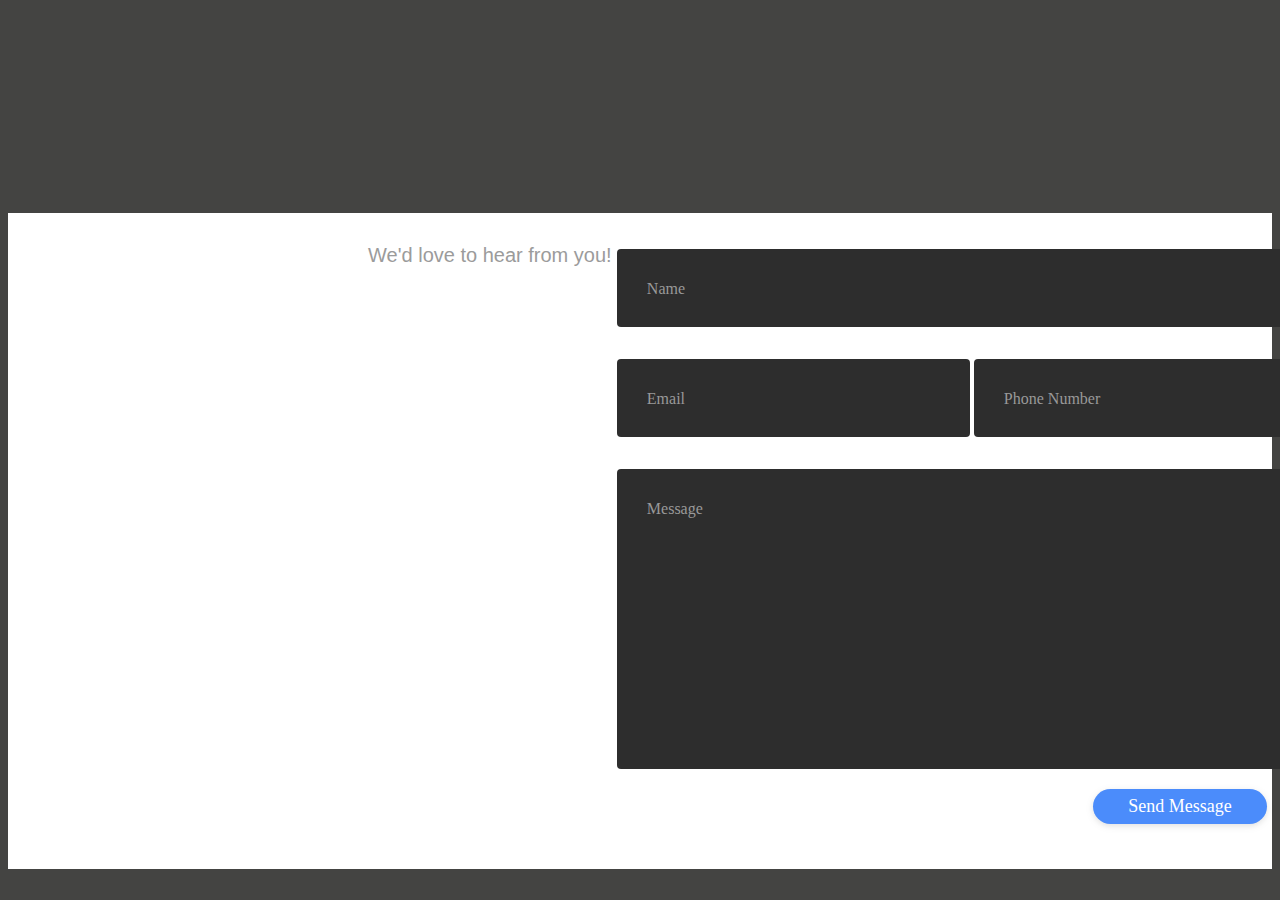
<file: exp.html>
<!DOCTYPE html>
<html>
  <head>
    <meta name="viewport" content="width=device-width, initial-scale=1" />
    <link href="style.css" rel="stylesheet" type="text/css" />
    <style>
    
    body {
    background-color: #444442;
    padding-top: 85px;
}

h1 {
    font-family: 'Poppins', sans-serif, 'arial';
    font-weight: 600;
    font-size: 72px;
    color: white;
    text-align: center;
}

h4 {
    font-family: 'Roboto', sans-serif, 'arial';
    font-weight: 400;
    font-size: 20px;
    color: #9b9b9b;
    line-height: 1.5;
}

/* ///// inputs /////*/

input:focus ~ label, textarea:focus ~ label, input:valid ~ label, textarea:valid ~ label {
    font-size: 0.75em;
    color: #999;
    top: -5px;
    -webkit-transition: all 0.225s ease;
    transition: all 0.225s ease;
}

.styled-input {
    float: left;
    width: 293px;
    margin: 1rem 0;
    position: relative;
    border-radius: 4px;
}

@media only screen and (max-width: 768px){
    .styled-input {
        width:100%;
    }
}

.styled-input label {
    color: #999;
    padding: 1.3rem 30px 1rem 30px;
    position: absolute;
    top: 10px;
    left: 0;
    -webkit-transition: all 0.25s ease;
    transition: all 0.25s ease;
    pointer-events: none;
}

.styled-input.wide { 
    width: 650px;
    max-width: 100%;
}

input,
textarea {
    padding: 30px;
    border: 0;
    width: 100%;
    font-size: 1rem;
    background-color: #2d2d2d;
    color: white;
    border-radius: 4px;
}

input:focus,
textarea:focus { outline: 0; }

input:focus ~ span,
textarea:focus ~ span {
    width: 100%;
    -webkit-transition: all 0.075s ease;
    transition: all 0.075s ease;
}

textarea {
    width: 100%;
    min-height: 15em;
}

.input-container {
    width: 650px;
    max-width: 100%;
    margin: 20px auto 25px auto;
}

.submit-btn {
    float: right;
    padding: 7px 35px;
    border-radius: 60px;
    display: inline-block;
    background-color: #4b8cfb;
    color: white;
    font-size: 18px;
    cursor: pointer;
    box-shadow: 0 2px 5px 0 rgba(0,0,0,0.06),
              0 2px 10px 0 rgba(0,0,0,0.07);
    -webkit-transition: all 300ms ease;
    transition: all 300ms ease;
}

.submit-btn:hover {
    transform: translateY(1px);
    box-shadow: 0 1px 1px 0 rgba(0,0,0,0.10),
              0 1px 1px 0 rgba(0,0,0,0.09);
}

@media (max-width: 768px) {
    .submit-btn {
        width:100%;
        float: none;
        text-align:center;
    }
}

input[type=checkbox] + label {
  color: #ccc;
  font-style: italic;
} 

input[type=checkbox]:checked + label {
  color: #f00;
  font-style: normal;
}
    
    </style>
    <body>
    
     <form method="POST" id="form">  
      
      <input type="hidden" name="access_key" value="1802c39c-4e03-4c00-99b4-a25221beeb1a">

      
      <div class="container">
	<div class="row">
			<h1>contact us</h1>
	</div>
	<div class="row">
			<h4 style="text-align:center">We'd love to hear from you!</h4>
	</div>
	<div class="row input-container">
			<div class="col-xs-12">
				<div class="styled-input wide">
					<input type="text" required />
					<label>Name</label> 
				</div>
			</div>
			<div class="col-md-6 col-sm-12">
				<div class="styled-input">
					<input type="text" required />
					<label>Email</label> 
				</div>
			</div>
			<div class="col-md-6 col-sm-12">
				<div class="styled-input" style="float:right;">
					<input type="text" required />
					<label>Phone Number</label> 
				</div>
			</div>
			<div class="col-xs-12">
				<div class="styled-input wide">
					<textarea required></textarea>
					<label>Message</label>
				</div>
			</div>
			<div class="col-xs-12">
				<div class="btn-lrg submit-btn">Send Message</div>
			</div>
	</div>
</div>

       
       
       <div id="result"></div>
   </form>    
    </body>
  
  </head>
</html>
</file>
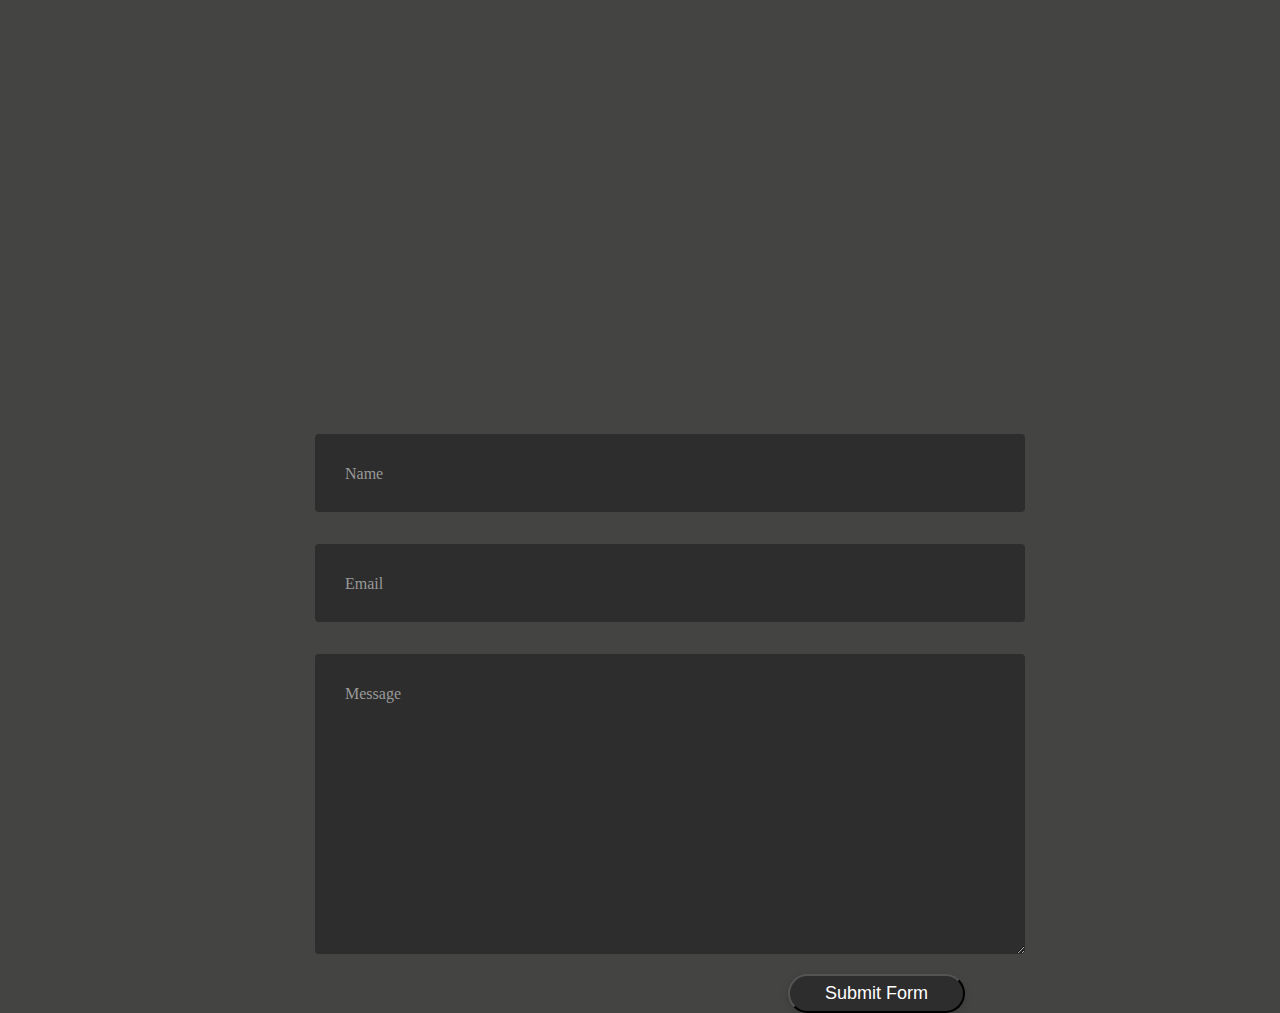
<file: expercontact.html>
<!DOCTYPE html>
<html>
  <head>
    <meta name="viewport" content="width=device-width, initial-scale=1" />
    <link href="style.css" rel="stylesheet" type="text/css" />
    <style>
    
    
    body {
    background-color: #444442;
    padding-top: 85px;
}

h1 {
    font-family: 'Poppins', sans-serif, 'arial';
    font-weight: 600;
    font-size: 72px;
    color: white;
    text-align: center;
}

h4 {
    font-family: 'Roboto', sans-serif, 'arial';
    font-weight: 400;
    font-size: 20px;
    color: #9b9b9b;
    line-height: 1.5;
}

/* ///// inputs /////*/

input:focus ~ label, textarea:focus ~ label, input:valid ~ label, textarea:valid ~ label {
    font-size: 0.75em;
    color: #999;
    top: -5px;
    -webkit-transition: all 0.225s ease;
    transition: all 0.225s ease;
}

.styled-input {
    float: left;
    width: 293px;
    margin: 1rem 0;
    position: relative;
    border-radius: 4px;
}

@media only screen and (max-width: 768px){
    .styled-input {
        width:100%;
    }
}

.styled-input label {
    color: #999;
    padding: 1.3rem 30px 1rem 30px;
    position: absolute;
    top: 10px;
    left: 0;
    -webkit-transition: all 0.25s ease;
    transition: all 0.25s ease;
    pointer-events: none;
}

.styled-input.wide { 
    width: 650px;
    max-width: 100%;
}

input,
textarea {
    padding: 30px;
    border: 0;
    width: 100%;
    font-size: 1rem;
    background-color: #2d2d2d;
    color: white;
    border-radius: 4px;
}

input:focus,
textarea:focus { outline: 0; }

input:focus ~ span,
textarea:focus ~ span {
    width: 100%;
    -webkit-transition: all 0.075s ease;
    transition: all 0.075s ease;
}

textarea {
    width: 100%;
    min-height: 15em;
}

.input-container {
    width: 650px;
    max-width: 100%;
    margin: 20px auto 25px auto;
}

.submit-btn, button {
    float: right;
    padding: 7px 35px;
    border-radius: 80px;
    display: inline-block;
    background-color: #2D2D2E;
    color: white;
    font-size: 18px;
    cursor: pointer;
    box-shadow: 0 2px 5px 0 rgba(0,0,0,0.06),
              0 2px 10px 0 rgba(0,0,0,0.07);
    -webkit-transition: all 300ms ease;
    transition: all 300ms ease;
}

.submit-btn:hover {
    transform: translateY(1px);
    box-shadow: 0 1px 1px 0 rgba(0,0,0,0.10),
              0 1px 1px 0 rgba(0,0,0,0.09);
}

@media (max-width: 768px) {
    .submit-btn {
        width:100%;
        float: none;
        text-align:center;
    }
}

input[type=checkbox] + label {
  color: #ccc;
  font-style: italic;
} 

input[type=checkbox]:checked + label {
  color: #f00;
  font-style: normal;
}
    

    </style>
    <body>
      
      <br><br><br><br><br> 
        <br><br><br><br><br> 
     
   

<form method="POST" id="form">

    <input type="hidden" name="access_key" value="1802c39c-4e03-4c00-99b4-a25221beeb1a">
<div class="row input-container">
  
  
  
  <div class="col-xs-12">
				<div class="styled-input wide">
					 <input type="text" name="name" required>
					<label>Name</label> 
				</div>
			</div>

   <div class="col-xs-12">
				<div class="styled-input wide">
					  <input type="email" name="email" required>
					<label>Email</label> 
				</div>
			</div>
  
  
  
  <div class="col-xs-12">
				<div class="styled-input wide">
					<textarea name="message" required></textarea>
         

					<label>Message</label>
				</div>
			</div>
			<div class="col-xs-12">
<!-- 				<div class="btn-lrg submit-btn">Send Message</div> -->
        <button type="submit">Submit Form</button>
        
			</div>
	
  
   <input type="checkbox" name="botcheck" class="hidden" style="display: none;">
  
<!--   <div class="col-xs-12">
				<div class="styled-input wide">
				<textarea name="message" required></textarea>	 
          
          <input type="checkbox" name="botcheck" class="hidden" style="display: none;">
					<label>Submit Form</label> 
				</div>
			</div>
  
  
   -->
  
   
   

   

    <div id="result"></div>
 
  
  
  
  
  
  </div>
  
  
  
   
    
<!--     <textarea name="message" required></textarea>
   

    <button type="submit">Submit Form</button>

    <div id="result"></div>
  -->
</form>

<script>
const form = document.getElementById('form');
const result = document.getElementById('result');

form.addEventListener('submit', function(e) {
  e.preventDefault();
  const formData = new FormData(form);
  const object = Object.fromEntries(formData);
  const json = JSON.stringify(object);
  result.innerHTML = "Please wait..."

    fetch('https://api.web3forms.com/submit', {
            method: 'POST',
            headers: {
                'Content-Type': 'application/json',
                'Accept': 'application/json'
            },
            body: json
        })
        .then(async (response) => {
            let json = await response.json();
            if (response.status == 200) {
                result.innerHTML = "Form submitted successfully";
            } else {
                console.log(response);
                result.innerHTML = json.message;
            }
        })
        .catch(error => {
            console.log(error);
            result.innerHTML = "Something went wrong!";
        })
        .then(function() {
            form.reset();
            setTimeout(() => {
                result.style.display = "none";
            }, 3000);
        });
});
</script>
    </body>
  </head>
</html>
</file>
<file: style.css>
body {
  background-color: black;
  text-align: center;
  background-size: cover;
  background-repeat: no-repeat;
  background-attachment: fixed; 
  margin-top: 10%;
  font-family: Georgia, serif;
}

html{
  height: 100%;
  width: 100%;
}

#myCanvas {
  border: 1px solid black;
}

.container{
  display: flex;
  flex-wrap: wrap;
  background-color: white;
  justify-content: space-around;
  align-items: flex-start;
  padding-bottom: 20px;
}

.pic{
  height: 600px;
  width: 400px;
  object-fit: cover;
  border: 1px solid black;
}

h2{
  color: black;
}

#start{
  text-align: left;
}

#end{
  text-align: right;
}

p {color:pink}
</file>
